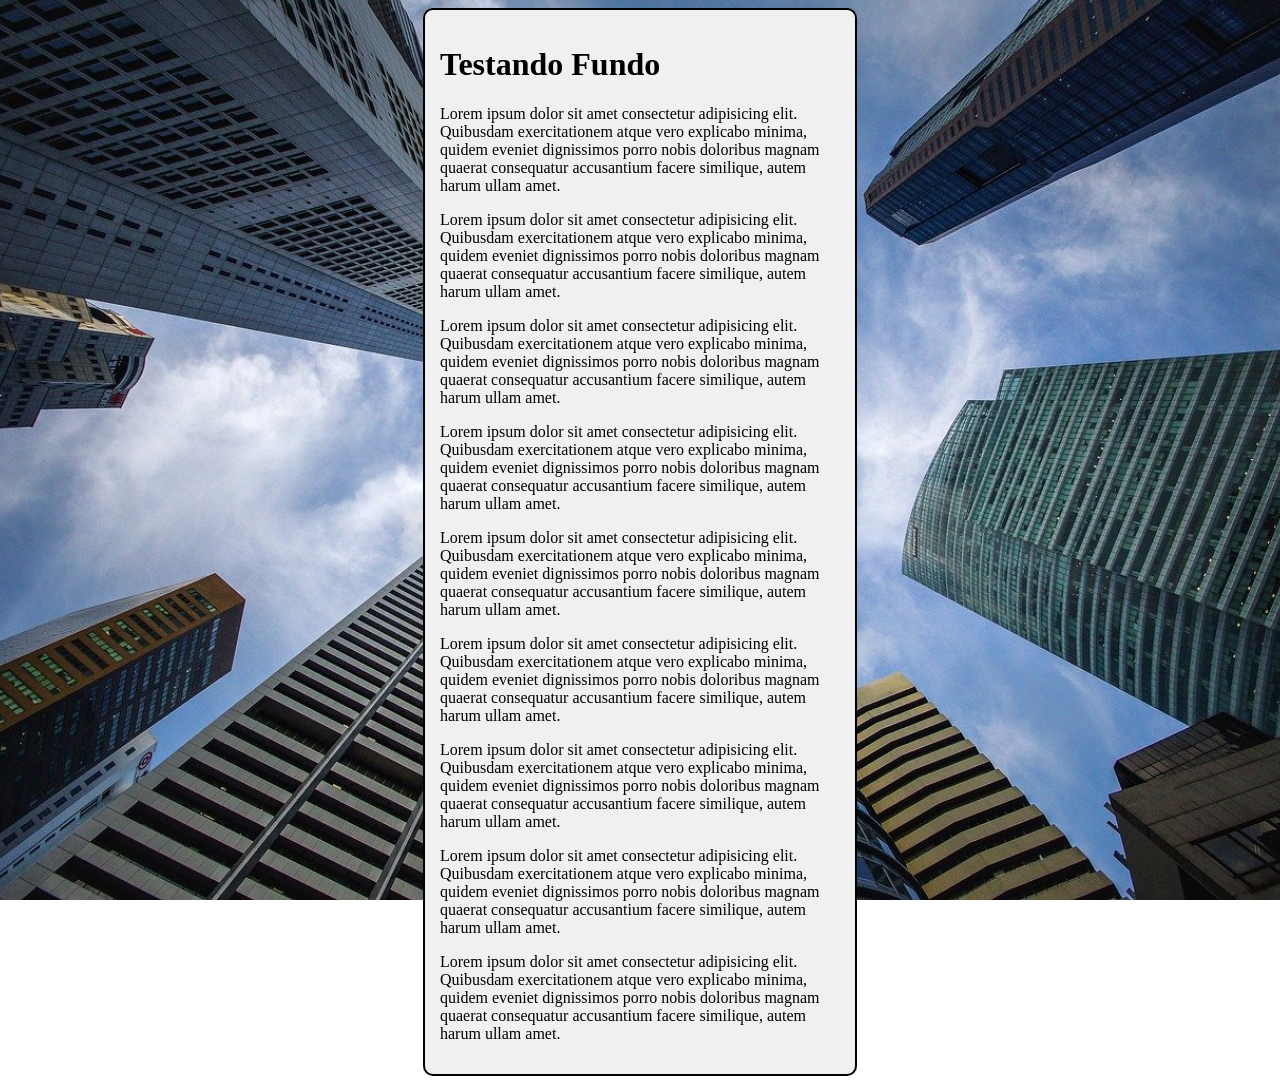
<file: exercicios/ex022/fundo002.html>
<!DOCTYPE html>
<html lang="pt-br">
<head>
    <meta charset="UTF-8">
    <meta name="viewport" content="width=device-width, initial-scale=1.0">
    <title>Testando Fundo</title>
    <style>
        main {
            max-width: 400px;
            padding: 15px;
            border-radius: 10px;
            border: 2px solid black;
            margin: auto;
            background-color: #f0f0f0;
        }
    
            body {
            background-image: url('imagens/wallpaper002.jpg');
            background-position: center center;
            background-repeat: no-repeat;
            background-size: cover;
            background-attachment: fixed;
        }

    </style>
</head>
<body>
    <main>
    <h1>Testando Fundo</h1>
    <p>
        Lorem ipsum dolor sit amet consectetur adipisicing elit. Quibusdam exercitationem atque vero explicabo minima, quidem eveniet dignissimos porro nobis doloribus magnam quaerat consequatur accusantium facere similique, autem harum ullam amet.
    </p>
    <p>
        Lorem ipsum dolor sit amet consectetur adipisicing elit. Quibusdam exercitationem atque vero explicabo minima, quidem eveniet dignissimos porro nobis doloribus magnam quaerat consequatur accusantium facere similique, autem harum ullam amet.
    </p>
    <p>
        Lorem ipsum dolor sit amet consectetur adipisicing elit. Quibusdam exercitationem atque vero explicabo minima, quidem eveniet dignissimos porro nobis doloribus magnam quaerat consequatur accusantium facere similique, autem harum ullam amet.
    </p>
    <p>
        Lorem ipsum dolor sit amet consectetur adipisicing elit. Quibusdam exercitationem atque vero explicabo minima, quidem eveniet dignissimos porro nobis doloribus magnam quaerat consequatur accusantium facere similique, autem harum ullam amet.
    </p>
    </p><p>
        Lorem ipsum dolor sit amet consectetur adipisicing elit. Quibusdam exercitationem atque vero explicabo minima, quidem eveniet dignissimos porro nobis doloribus magnam quaerat consequatur accusantium facere similique, autem harum ullam amet.
    </p><p>

    </p><p>
        Lorem ipsum dolor sit amet consectetur adipisicing elit. Quibusdam exercitationem atque vero explicabo minima, quidem eveniet dignissimos porro nobis doloribus magnam quaerat consequatur accusantium facere similique, autem harum ullam amet.
    </p><p>

    </p><p>
        Lorem ipsum dolor sit amet consectetur adipisicing elit. Quibusdam exercitationem atque vero explicabo minima, quidem eveniet dignissimos porro nobis doloribus magnam quaerat consequatur accusantium facere similique, autem harum ullam amet.
    </p><p>

    </p><p>
        Lorem ipsum dolor sit amet consectetur adipisicing elit. Quibusdam exercitationem atque vero explicabo minima, quidem eveniet dignissimos porro nobis doloribus magnam quaerat consequatur accusantium facere similique, autem harum ullam amet.
    </p><p>

    </p><p>
        Lorem ipsum dolor sit amet consectetur adipisicing elit. Quibusdam exercitationem atque vero explicabo minima, quidem eveniet dignissimos porro nobis doloribus magnam quaerat consequatur accusantium facere similique, autem harum ullam amet.
    </p><p>
    </main>
</body>
</html>
</file>
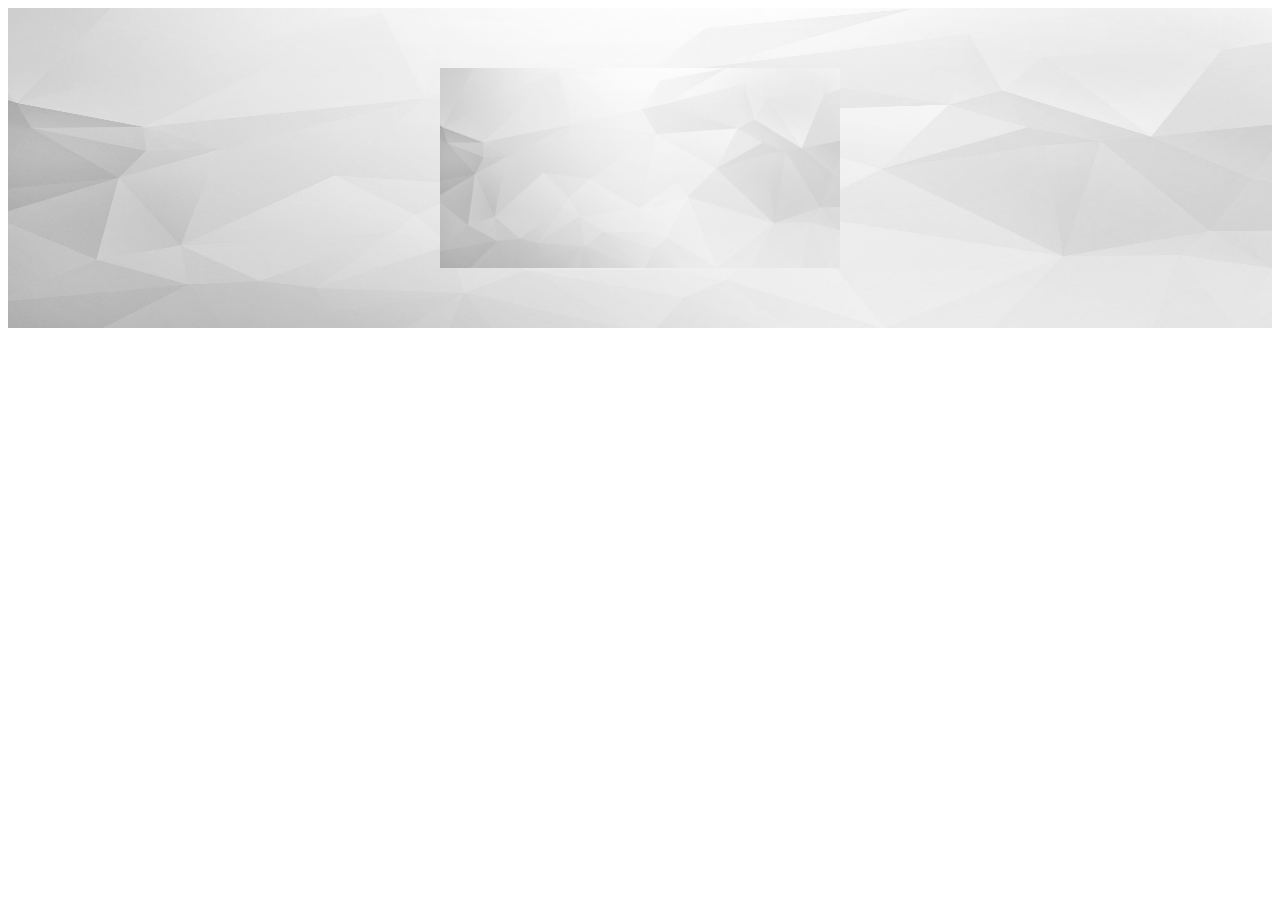
<file: exercicios/ex022/fundo003.html>
<!DOCTYPE html>
<html lang="en">
<head>
    <meta charset="UTF-8">
    <meta name="viewport" content="width=device-width, initial-scale=1.0">
    <title>alinhamento vertical</title>
    <style>
        #container {
            background-image: url('imagens/wallpaper004.jpg');
            position: relative;
            background-size: 100% 100%;
            height: 300px;
            background-color: purple;
            padding: 10px;
        }
        #conteudo {
            background-image: url('imagens/wallpaper004.jpg');
            background-size: 100% 100%;
            position: absolute;
            height: 200px;
            width: 400px;
            background-color: rgb(240, 217, 10);

            left: 50%;
            top: 50%;
            transform: translate(-50%, -50%);
        }
    </style>
</head>
<body>
    <div id="container">
        <div id="conteudo">

        </div>
    </div>
    
</body>
</html>
</file>
